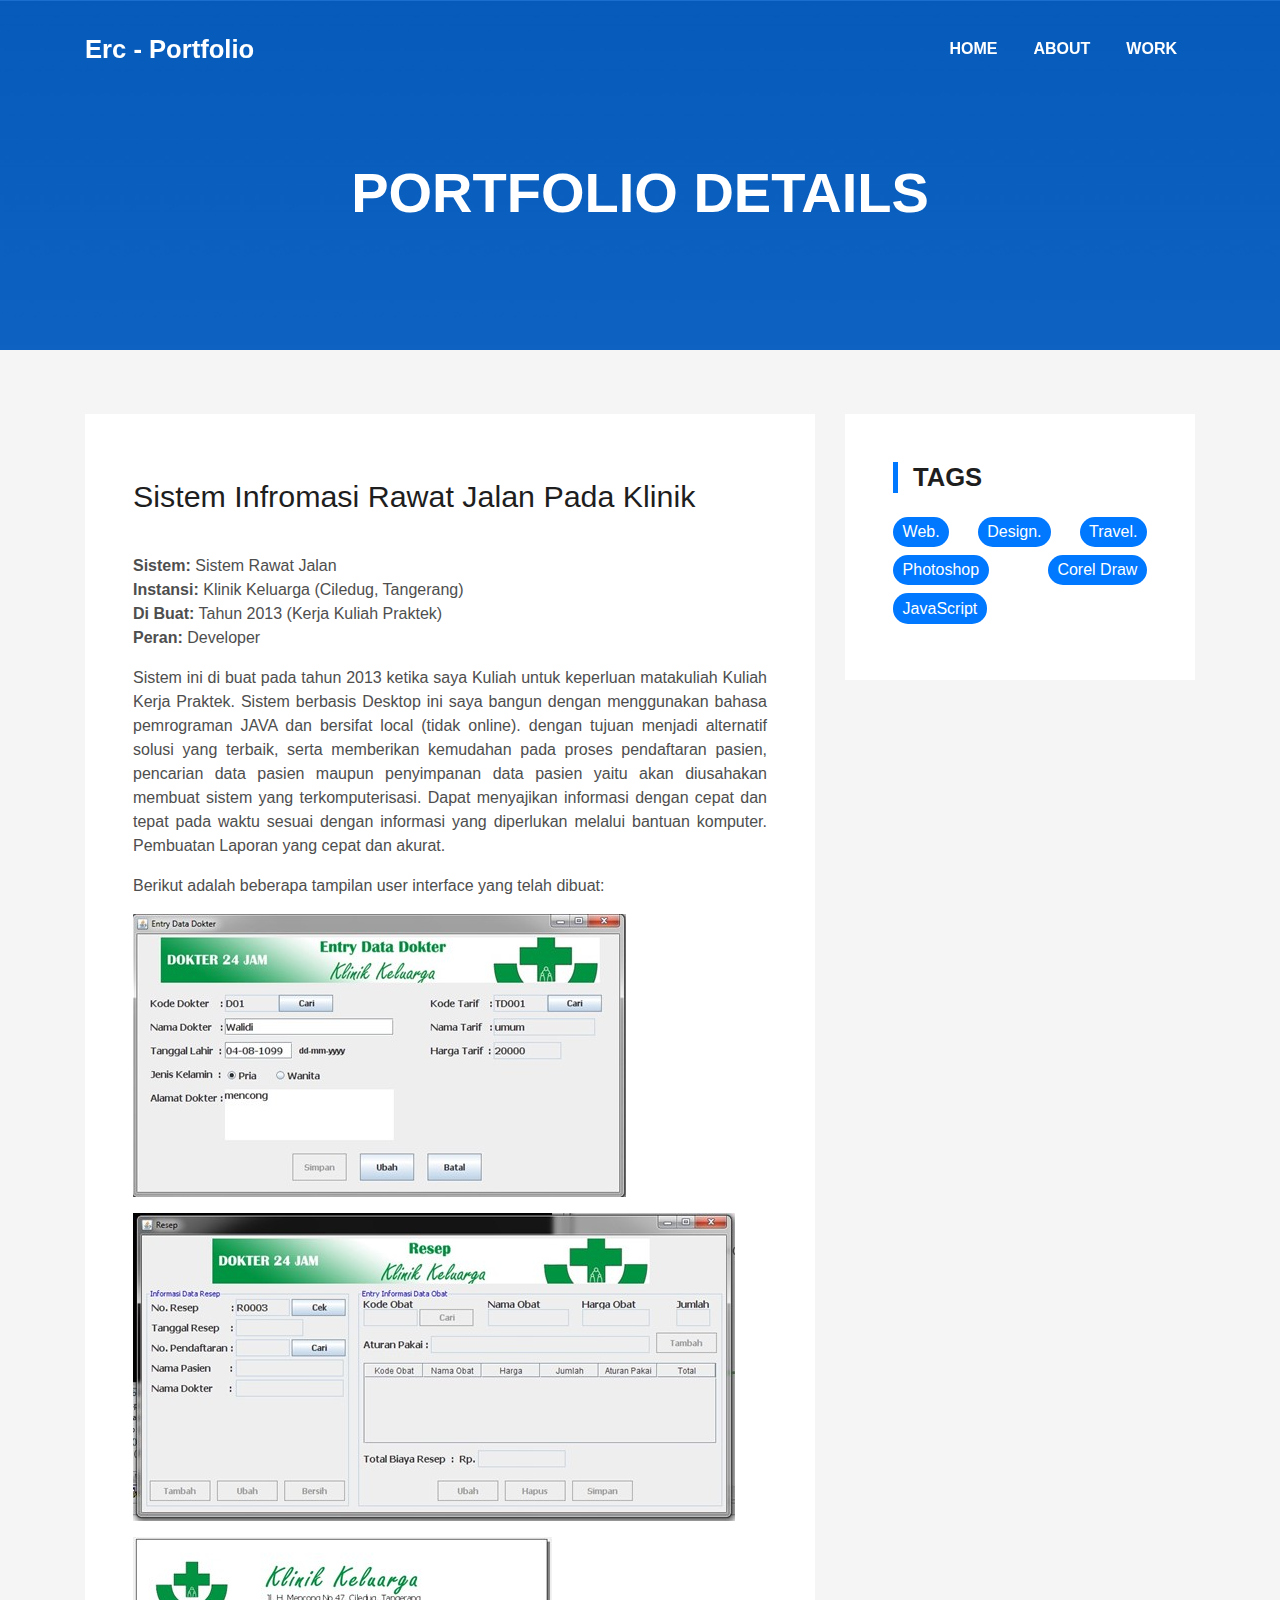
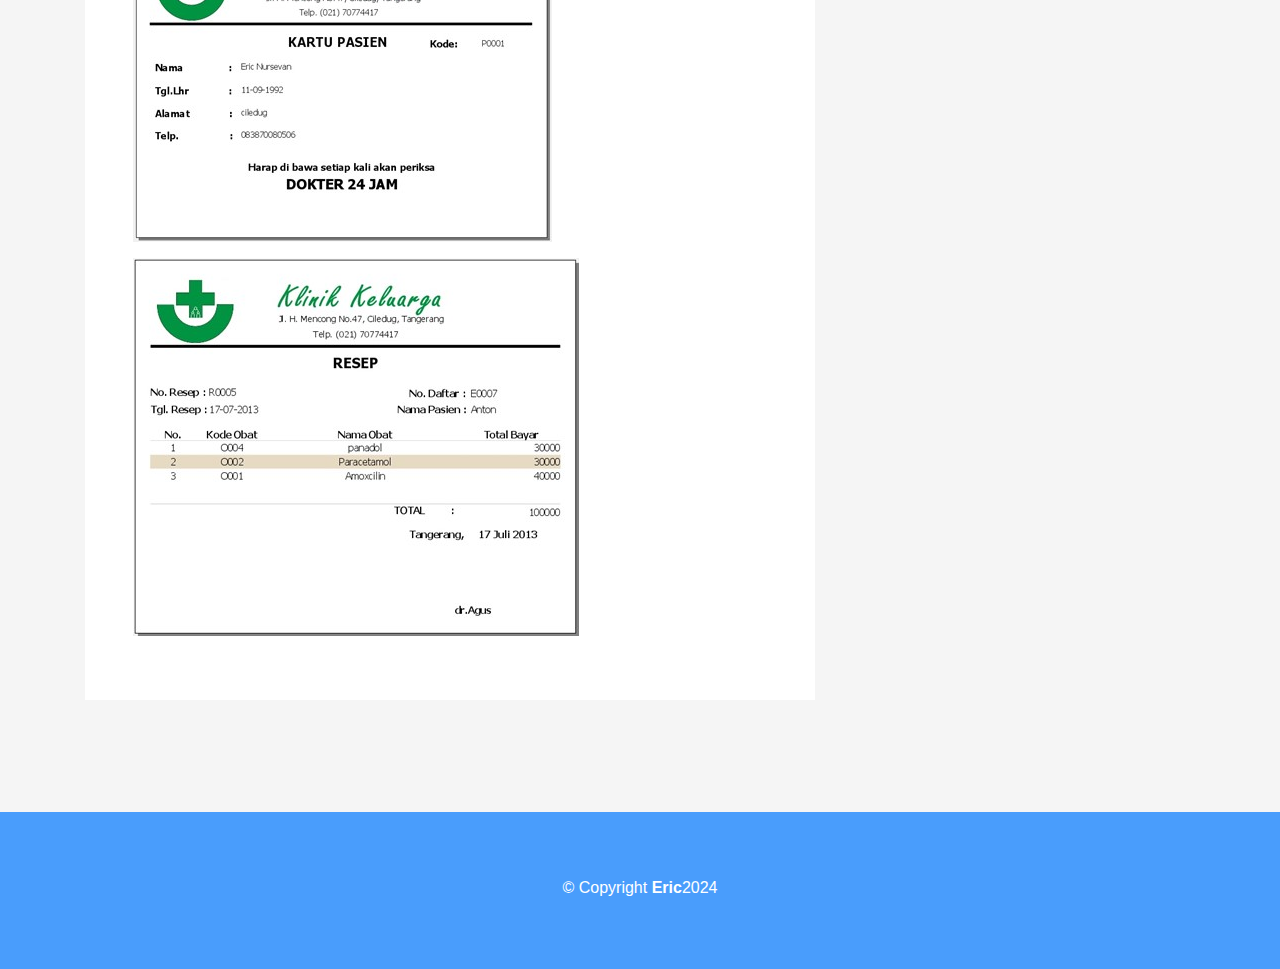
<file: portfolio1.html>
<!DOCTYPE html>
<html lang="en">
<head>
  <meta charset="utf-8">
  <title>Portfolio - 1</title>
  <meta content="width=device-width, initial-scale=1.0" name="viewport">
  <meta content="" name="keywords">
  <meta content="" name="description">

  <!-- Favicons -->
  <link href="img/favicon.ico" rel="icon">
  <link href="img/apple-touch-icon.png" rel="apple-touch-icon">

  <!-- Bootstrap CSS File -->
  <link href="lib/bootstrap/css/bootstrap.min.css" rel="stylesheet">

  <!-- Libraries CSS Files -->
  <link href="lib/font-awesome/css/font-awesome.min.css" rel="stylesheet">
  <link href="lib/animate/animate.min.css" rel="stylesheet">
  <link href="lib/ionicons/css/ionicons.min.css" rel="stylesheet">
  <link href="lib/owlcarousel/assets/owl.carousel.min.css" rel="stylesheet">
  <link href="lib/lightbox/css/lightbox.min.css" rel="stylesheet">

  <!-- Main Stylesheet File -->
  <link href="css/style.css" rel="stylesheet">

  <!-- =======================================================
    Theme Name: DevFolio
    Theme URL: https://bootstrapmade.com/devfolio-bootstrap-portfolio-html-template/
    Author: BootstrapMade.com
    License: https://bootstrapmade.com/license/
  ======================================================= -->
</head>

<body>
  <!--/ Nav Star /-->
  <nav class="navbar navbar-b navbar-trans navbar-expand-md fixed-top" id="mainNav">
    <div class="container">
      <a class="navbar-brand js-scroll" href="#page-top">Erc - Portfolio</a>
      <button class="navbar-toggler collapsed" type="button" data-toggle="collapse" data-target="#navbarDefault"
        aria-controls="navbarDefault" aria-expanded="false" aria-label="Toggle navigation">
        <span></span>
        <span></span>
        <span></span>
      </button>
      <div class="navbar-collapse collapse justify-content-end" id="navbarDefault">
        <ul class="navbar-nav">
          <li class="nav-item">
            <a class="nav-link js-scroll" href="index.html">Home</a>
          </li>
          <li class="nav-item">
            <a class="nav-link js-scroll" href="index.html#about">About</a>
          </li>
          <li class="nav-item">
            <a class="nav-link js-scroll" href="index.html#work">Work</a>
          </li>
        </ul>
      </div>
    </div>
  </nav>
  <!--/ Nav End /-->

  <!--/ Intro Skew Star /-->
  <div class="intro intro-single route bg-image" style="background-image: url(img/overlay-bg.jpg)">
    <div class="overlay-mf"></div>
    <div class="intro-content display-table">
      <div class="table-cell">
        <div class="container">
          <h2 class="intro-title mb-4">Portfolio Details</h2>
        </div>
      </div>
    </div>
  </div>
  <!--/ Intro Skew End /-->

  <!--/ Section Blog-Single Star /-->
  <section class="blog-wrapper sect-pt4" id="blog">
    <div class="container">
      <div class="row">
        <div class="col-md-8">
          <div class="post-box">
            <div class="post-meta">
              <h1 class="article-title">Sistem Infromasi Rawat Jalan Pada Klinik</h1>
            </div>
            
            <div class="article-content">
              <br>
              <p>
                <b>Sistem:</b> Sistem Rawat Jalan<br>
                <b>Instansi:</b> Klinik Keluarga (Ciledug, Tangerang)<br>
                <b>Di Buat:</b> Tahun 2013 (Kerja Kuliah Praktek)<br>
                <b>Peran:</b> Developer
              </p>
              <p>
                Sistem ini di buat pada tahun 2013 ketika saya Kuliah untuk keperluan matakuliah Kuliah Kerja Praktek.
                Sistem berbasis Desktop ini saya bangun dengan menggunakan bahasa pemrograman JAVA dan bersifat local (tidak online).
                dengan tujuan menjadi alternatif solusi yang terbaik, serta memberikan kemudahan pada proses pendaftaran pasien, pencarian data pasien maupun penyimpanan data pasien yaitu akan diusahakan membuat sistem yang terkomputerisasi. Dapat menyajikan informasi dengan cepat dan tepat pada waktu sesuai dengan informasi yang diperlukan melalui bantuan komputer. Pembuatan Laporan yang cepat dan akurat.
              </p>
              <p>Berikut adalah beberapa tampilan user interface yang telah dibuat:</p>
              <div class="post-thumb">
                <img src="img/post-1.jpg" class="img-fluid" alt="">
              </div>
              <p>
                <div class="post-thumb">
                  <img src="img/Picture2.jpg" class="img-fluid" alt="">
                </div>
              </p>
              <p>
                <div class="post-thumb">
                  <img src="img/Picture3.jpg" class="img-fluid" alt="">
                </div>
              </p>
              <p>
                <div class="post-thumb">
                  <img src="img/Picture4.jpg" class="img-fluid" alt="">
                </div>
              </p>
            </div>
          </div>
          <!-- <div class="box-comments">
            <div class="title-box-2">
              <h4 class="title-comments title-left">Comments (34)</h4>
            </div>
            <ul class="list-comments">
              <li>
                <div class="comment-avatar">
                  <img src="img/testimonial-2.jpg" alt="">
                </div>
                <div class="comment-details">
                  <h4 class="comment-author">Oliver Colmenares</h4>
                  <span>18 Sep 2017</span>
                  <p>
                    Lorem ipsum dolor sit amet, consectetur adipisicing elit. Dolores reprehenderit, provident cumque
                    ipsam temporibus maiores
                    quae natus libero optio, at qui beatae ducimus placeat debitis voluptates amet corporis.
                  </p>
                  <a href="3">Reply</a>
                </div>
              </li>
              <li>
                <div class="comment-avatar">
                  <img src="img/testimonial-4.jpg" alt="">
                </div>
                <div class="comment-details">
                  <h4 class="comment-author">Carmen Vegas</h4>
                  <span>18 Sep 2017</span>
                  <p>
                    Lorem ipsum dolor sit amet, consectetur adipisicing elit. Dolores reprehenderit, provident cumque
                    ipsam temporibus maiores
                    quae natus libero optio, at qui beatae ducimus placeat debitis voluptates amet corporis,
                    veritatis deserunt.
                  </p>
                  <a href="3">Reply</a>
                </div>
              </li>
              <li class="comment-children">
                <div class="comment-avatar">
                  <img src="img/testimonial-2.jpg" alt="">
                </div>
                <div class="comment-details">
                  <h4 class="comment-author">Oliver Colmenares</h4>
                  <span>18 Sep 2017</span>
                  <p>
                    Lorem ipsum dolor sit amet, consectetur adipisicing elit. Dolores reprehenderit, provident cumque
                    ipsam temporibus maiores
                    quae.
                  </p>
                  <a href="3">Reply</a>
                </div>
              </li>
              <li>
                <div class="comment-avatar">
                  <img src="img/testimonial-2.jpg" alt="">
                </div>
                <div class="comment-details">
                  <h4 class="comment-author">Oliver Colmenares</h4>
                  <span>18 Sep 2017</span>
                  <p>
                    Lorem ipsum dolor sit amet, consectetur adipisicing elit. Dolores reprehenderit, provident cumque
                    ipsam temporibus maiores
                    quae natus libero optio.
                  </p>
                  <a href="3">Reply</a>
                </div>
              </li>
            </ul>
          </div> -->
          <!-- <div class="form-comments">
            <div class="title-box-2">
              <h3 class="title-left">
                Leave a Reply
              </h3>
            </div>
            <form class="form-mf">
              <div class="row">
                <div class="col-md-6 mb-3">
                  <div class="form-group">
                    <input type="text" class="form-control input-mf" id="inputName" placeholder="Name *" required>
                  </div>
                </div>
                <div class="col-md-6 mb-3">
                  <div class="form-group">
                    <input type="email" class="form-control input-mf" id="inputEmail1" placeholder="Email *" required>
                  </div>
                </div>
                <div class="col-md-12 mb-3">
                  <div class="form-group">
                    <input type="url" class="form-control input-mf" id="inputUrl" placeholder="Website">
                  </div>
                </div>
                <div class="col-md-12 mb-3">
                  <div class="form-group">
                    <textarea id="textMessage" class="form-control input-mf" placeholder="Comment *" name="message"
                      cols="45" rows="8" required></textarea>
                  </div>
                </div>
                <div class="col-md-12">
                  <button type="submit" class="button button-a button-big button-rouded">Send Message</button>
                </div>
              </div>
            </form>
          </div> -->
        </div>
        <div class="col-md-4">
          <!-- <div class="widget-sidebar sidebar-search">
            <h5 class="sidebar-title">Search</h5>
            <div class="sidebar-content">
              <form>
                <div class="input-group">
                  <input type="text" class="form-control" placeholder="Search for..." aria-label="Search for...">
                  <span class="input-group-btn">
                    <button class="btn btn-secondary btn-search" type="button">
                      <span class="ion-android-search"></span>
                    </button>
                  </span>
                </div>
              </form>
            </div>
          </div> -->
          <div class="widget-sidebar widget-tags">
            <h5 class="sidebar-title">Tags</h5>
            <div class="sidebar-content">
              <ul>
                <li>
                  <a href="#">Web.</a>
                </li>
                <li>
                  <a href="#">Design.</a>
                </li>
                <li>
                  <a href="#">Travel.</a>
                </li>
                <li>
                  <a href="#">Photoshop</a>
                </li>
                <li>
                  <a href="#">Corel Draw</a>
                </li>
                <li>
                  <a href="#">JavaScript</a>
                </li>
              </ul>
            </div>
          </div>
        </div>
      </div>
    </div>
  </section>
  <!--/ Section Blog-Single End /-->

  <!--/ Section Contact-Footer Star /-->
  <section class="paralax-mf footer-paralax bg-image sect-mt4 route" style="background-image: url(img/overlay-bg.jpg)">
    <div class="overlay-mf"></div>
    <footer>
      <div class="container">
        <div class="row">
          <div class="col-sm-12">
            <div class="copyright-box">
              <p class="copyright">&copy; Copyright <strong>Eric</strong>2024</p>
            </div>
          </div>
        </div>
      </div>
    </footer>
  </section>
  <!--/ Section Contact-footer End /-->

  <a href="#" class="back-to-top"><i class="fa fa-chevron-up"></i></a>
  <div id="preloader"></div>

  <!-- JavaScript Libraries -->
  <script src="lib/jquery/jquery.min.js"></script>
  <script src="lib/jquery/jquery-migrate.min.js"></script>
  <script src="lib/popper/popper.min.js"></script>
  <script src="lib/bootstrap/js/bootstrap.min.js"></script>
  <script src="lib/easing/easing.min.js"></script>
  <script src="lib/counterup/jquery.waypoints.min.js"></script>
  <script src="lib/counterup/jquery.counterup.js"></script>
  <script src="lib/owlcarousel/owl.carousel.min.js"></script>
  <script src="lib/lightbox/js/lightbox.min.js"></script>
  <script src="lib/typed/typed.min.js"></script>
  <!-- Contact Form JavaScript File -->
  <script src="contactform/contactform.js"></script>

  <!-- Template Main Javascript File -->
  <script src="js/main.js"></script>

</body>
</html>
</file>
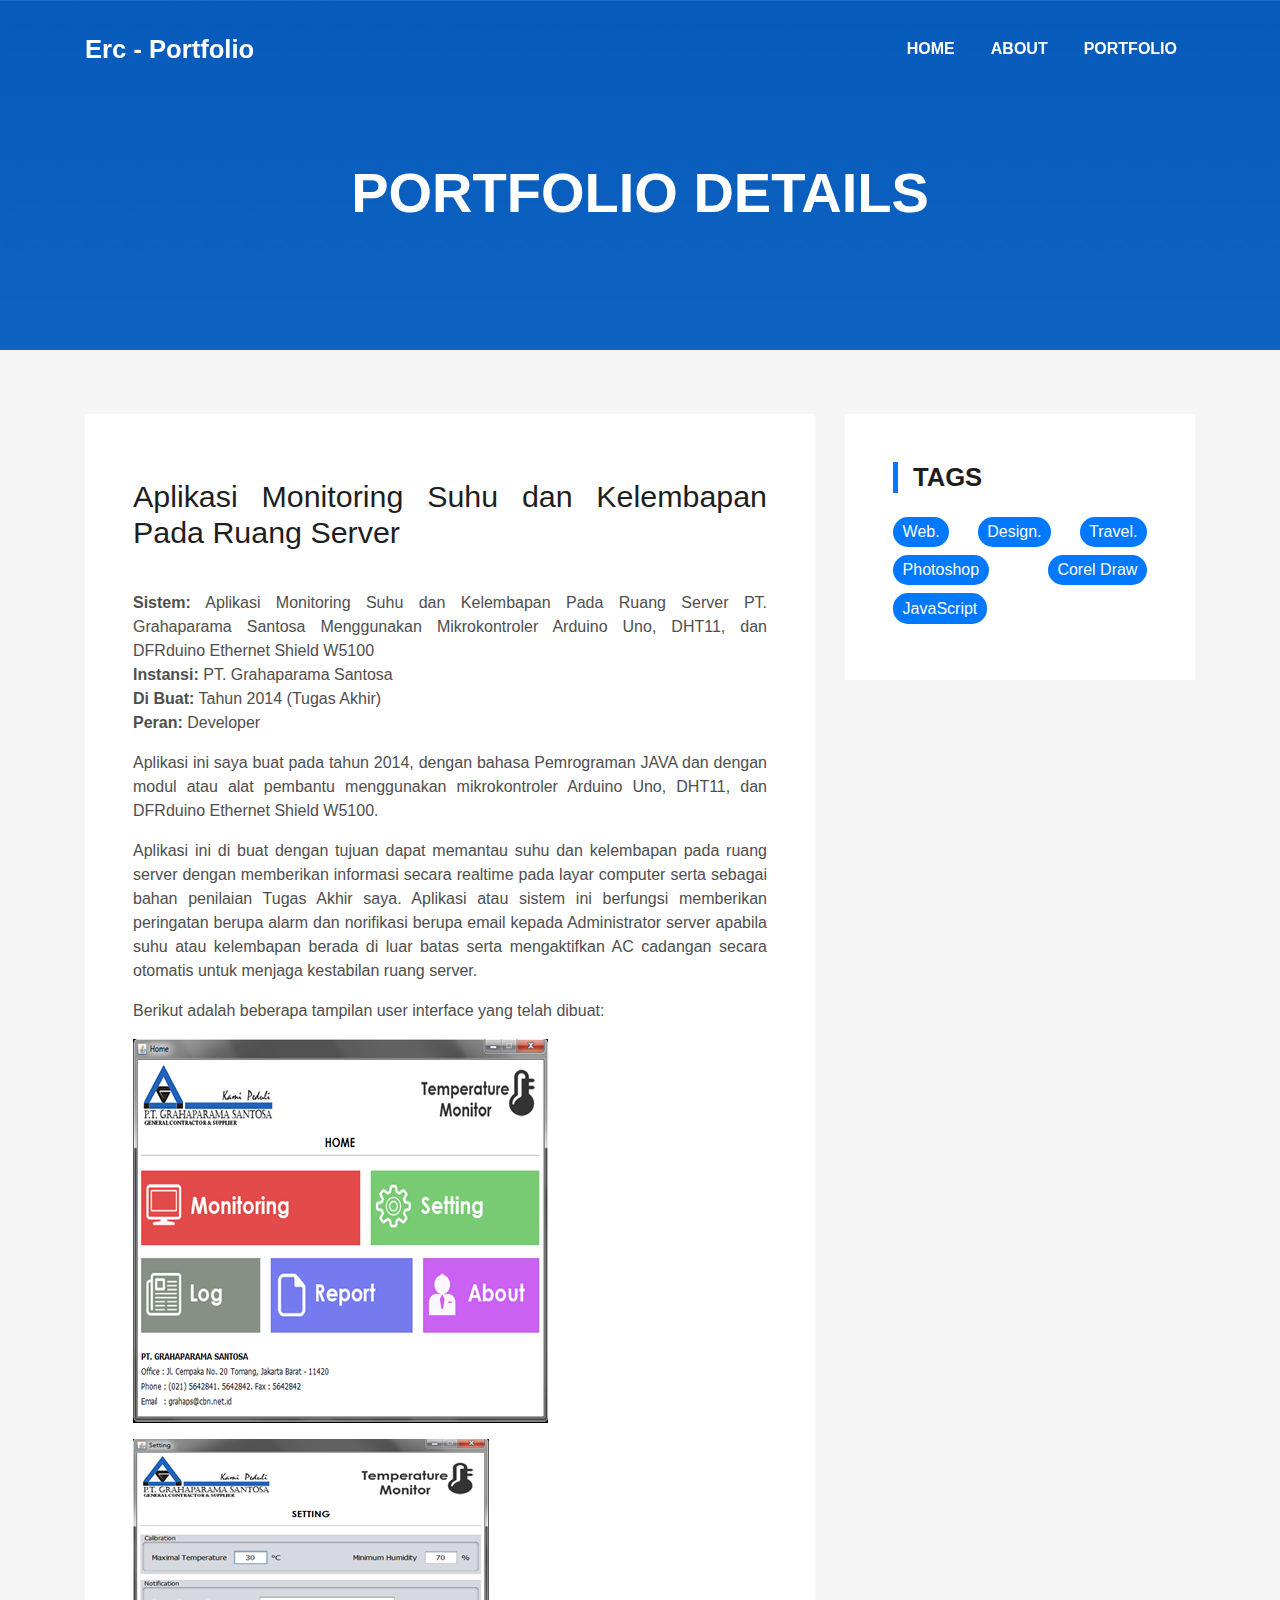
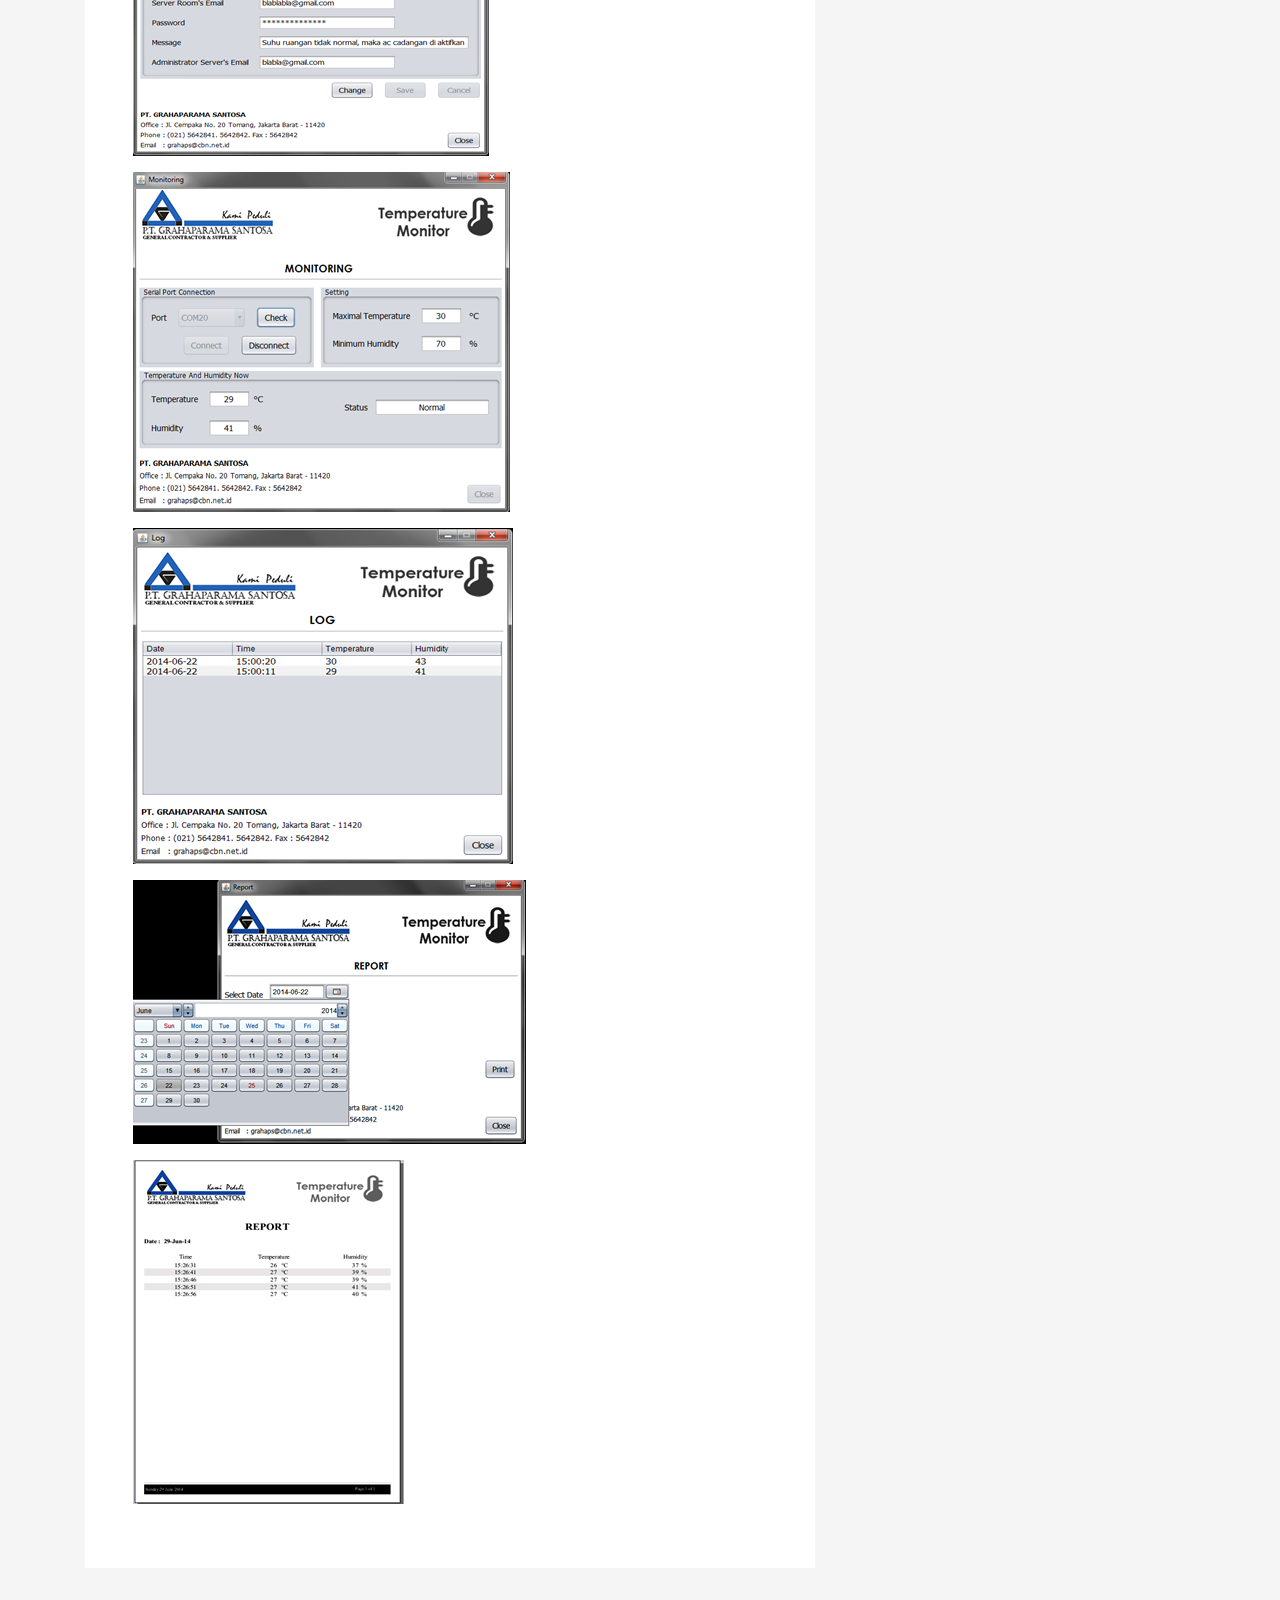
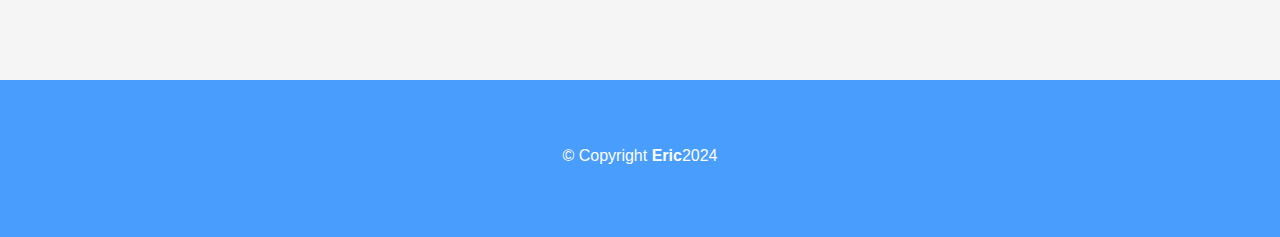
<file: portfolio2.html>
<!DOCTYPE html>
<html lang="en">
<head>
  <meta charset="utf-8">
  <title>Portfolio - 2</title>
  <meta content="width=device-width, initial-scale=1.0" name="viewport">
  <meta content="" name="keywords">
  <meta content="" name="description">

  <!-- Favicons -->
  <link href="img/favicon.ico" rel="icon">
  <link href="img/apple-touch-icon.png" rel="apple-touch-icon">

  <!-- Bootstrap CSS File -->
  <link href="lib/bootstrap/css/bootstrap.min.css" rel="stylesheet">

  <!-- Libraries CSS Files -->
  <link href="lib/font-awesome/css/font-awesome.min.css" rel="stylesheet">
  <link href="lib/animate/animate.min.css" rel="stylesheet">
  <link href="lib/ionicons/css/ionicons.min.css" rel="stylesheet">
  <link href="lib/owlcarousel/assets/owl.carousel.min.css" rel="stylesheet">
  <link href="lib/lightbox/css/lightbox.min.css" rel="stylesheet">

  <!-- Main Stylesheet File -->
  <link href="css/style.css" rel="stylesheet">

  <!-- =======================================================
    Theme Name: DevFolio
    Theme URL: https://bootstrapmade.com/devfolio-bootstrap-portfolio-html-template/
    Author: BootstrapMade.com
    License: https://bootstrapmade.com/license/
  ======================================================= -->
</head>

<body>
  <!--/ Nav Star /-->
  <nav class="navbar navbar-b navbar-trans navbar-expand-md fixed-top" id="mainNav">
    <div class="container">
      <a class="navbar-brand js-scroll" href="#page-top">Erc - Portfolio</a>
      <button class="navbar-toggler collapsed" type="button" data-toggle="collapse" data-target="#navbarDefault"
        aria-controls="navbarDefault" aria-expanded="false" aria-label="Toggle navigation">
        <span></span>
        <span></span>
        <span></span>
      </button>
      <div class="navbar-collapse collapse justify-content-end" id="navbarDefault">
        <ul class="navbar-nav">
          <li class="nav-item">
            <a class="nav-link js-scroll" href="index.html">Home</a>
          </li>
          <li class="nav-item">
            <a class="nav-link js-scroll" href="index.html#about">About</a>
          </li>
          <li class="nav-item">
            <a class="nav-link js-scroll" href="index.html#portfolio">Portfolio</a>
          </li>
        </ul>
      </div>
    </div>
  </nav>
  <!--/ Nav End /-->

  <!--/ Intro Skew Star /-->
  <div class="intro intro-single route bg-image" style="background-image: url(img/overlay-bg.jpg)">
    <div class="overlay-mf"></div>
    <div class="intro-content display-table">
      <div class="table-cell">
        <div class="container">
          <h2 class="intro-title mb-4">Portfolio Details</h2>
        </div>
      </div>
    </div>
  </div>
  <!--/ Intro Skew End /-->

  <!--/ Section Blog-Single Star /-->
  <section class="blog-wrapper sect-pt4" id="blog">
    <div class="container">
      <div class="row">
        <div class="col-md-8">
          <div class="post-box">
            <div class="post-meta">
              <h1 class="article-title">Aplikasi Monitoring Suhu dan Kelembapan Pada Ruang Server</h1>
            </div>
            
            <div class="article-content">
              <br>
              <p>
                <b>Sistem:</b> Aplikasi Monitoring Suhu dan Kelembapan Pada Ruang Server PT. Grahaparama Santosa Menggunakan Mikrokontroler Arduino Uno, DHT11, dan DFRduino Ethernet Shield W5100<br>
                <b>Instansi:</b> PT. Grahaparama Santosa<br>
                <b>Di Buat:</b> Tahun 2014 (Tugas Akhir)<br>
                <b>Peran:</b> Developer
              </p>
              <p>
                Aplikasi ini saya buat pada tahun 2014, dengan bahasa Pemrograman JAVA dan dengan modul atau alat pembantu menggunakan mikrokontroler Arduino Uno, DHT11, dan DFRduino Ethernet Shield W5100.
              </p>
              <p>
                Aplikasi ini di buat dengan tujuan dapat memantau suhu dan kelembapan pada ruang server dengan memberikan informasi secara realtime pada layar computer serta sebagai bahan penilaian Tugas Akhir saya. Aplikasi atau sistem ini berfungsi memberikan peringatan berupa alarm dan norifikasi berupa email kepada Administrator server apabila suhu atau kelembapan berada di luar batas serta mengaktifkan AC cadangan secara otomatis untuk menjaga kestabilan ruang server.
              </p>
              <p>Berikut adalah beberapa tampilan user interface yang telah dibuat:</p>
              <div class="post-thumb">
                <img src="img/post-2.png" class="img-fluid" alt="">
              </div>
              <p>
                <div class="post-thumb">
                  <img src="img/Picture6.png" class="img-fluid" alt="">
                </div>
              </p>
              <p>
                <div class="post-thumb">
                  <img src="img/Picture7.png" class="img-fluid" alt="">
                </div>
              </p>
              <p>
                <div class="post-thumb">
                  <img src="img/Picture8.png" class="img-fluid" alt="">
                </div>
              </p>
              <p>
                <div class="post-thumb">
                  <img src="img/Picture9.png" class="img-fluid" alt="">
                </div>
              </p>
              <p>
                <div class="post-thumb">
                  <img src="img/Picture10.png" class="img-fluid" alt="">
                </div>
              </p>
            </div>
          </div>
          <!-- <div class="box-comments">
            <div class="title-box-2">
              <h4 class="title-comments title-left">Comments (34)</h4>
            </div>
            <ul class="list-comments">
              <li>
                <div class="comment-avatar">
                  <img src="img/testimonial-2.jpg" alt="">
                </div>
                <div class="comment-details">
                  <h4 class="comment-author">Oliver Colmenares</h4>
                  <span>18 Sep 2017</span>
                  <p>
                    Lorem ipsum dolor sit amet, consectetur adipisicing elit. Dolores reprehenderit, provident cumque
                    ipsam temporibus maiores
                    quae natus libero optio, at qui beatae ducimus placeat debitis voluptates amet corporis.
                  </p>
                  <a href="3">Reply</a>
                </div>
              </li>
              <li>
                <div class="comment-avatar">
                  <img src="img/testimonial-4.jpg" alt="">
                </div>
                <div class="comment-details">
                  <h4 class="comment-author">Carmen Vegas</h4>
                  <span>18 Sep 2017</span>
                  <p>
                    Lorem ipsum dolor sit amet, consectetur adipisicing elit. Dolores reprehenderit, provident cumque
                    ipsam temporibus maiores
                    quae natus libero optio, at qui beatae ducimus placeat debitis voluptates amet corporis,
                    veritatis deserunt.
                  </p>
                  <a href="3">Reply</a>
                </div>
              </li>
              <li class="comment-children">
                <div class="comment-avatar">
                  <img src="img/testimonial-2.jpg" alt="">
                </div>
                <div class="comment-details">
                  <h4 class="comment-author">Oliver Colmenares</h4>
                  <span>18 Sep 2017</span>
                  <p>
                    Lorem ipsum dolor sit amet, consectetur adipisicing elit. Dolores reprehenderit, provident cumque
                    ipsam temporibus maiores
                    quae.
                  </p>
                  <a href="3">Reply</a>
                </div>
              </li>
              <li>
                <div class="comment-avatar">
                  <img src="img/testimonial-2.jpg" alt="">
                </div>
                <div class="comment-details">
                  <h4 class="comment-author">Oliver Colmenares</h4>
                  <span>18 Sep 2017</span>
                  <p>
                    Lorem ipsum dolor sit amet, consectetur adipisicing elit. Dolores reprehenderit, provident cumque
                    ipsam temporibus maiores
                    quae natus libero optio.
                  </p>
                  <a href="3">Reply</a>
                </div>
              </li>
            </ul>
          </div> -->
          <!-- <div class="form-comments">
            <div class="title-box-2">
              <h3 class="title-left">
                Leave a Reply
              </h3>
            </div>
            <form class="form-mf">
              <div class="row">
                <div class="col-md-6 mb-3">
                  <div class="form-group">
                    <input type="text" class="form-control input-mf" id="inputName" placeholder="Name *" required>
                  </div>
                </div>
                <div class="col-md-6 mb-3">
                  <div class="form-group">
                    <input type="email" class="form-control input-mf" id="inputEmail1" placeholder="Email *" required>
                  </div>
                </div>
                <div class="col-md-12 mb-3">
                  <div class="form-group">
                    <input type="url" class="form-control input-mf" id="inputUrl" placeholder="Website">
                  </div>
                </div>
                <div class="col-md-12 mb-3">
                  <div class="form-group">
                    <textarea id="textMessage" class="form-control input-mf" placeholder="Comment *" name="message"
                      cols="45" rows="8" required></textarea>
                  </div>
                </div>
                <div class="col-md-12">
                  <button type="submit" class="button button-a button-big button-rouded">Send Message</button>
                </div>
              </div>
            </form>
          </div> -->
        </div>
        <div class="col-md-4">
          <!-- <div class="widget-sidebar sidebar-search">
            <h5 class="sidebar-title">Search</h5>
            <div class="sidebar-content">
              <form>
                <div class="input-group">
                  <input type="text" class="form-control" placeholder="Search for..." aria-label="Search for...">
                  <span class="input-group-btn">
                    <button class="btn btn-secondary btn-search" type="button">
                      <span class="ion-android-search"></span>
                    </button>
                  </span>
                </div>
              </form>
            </div>
          </div> -->
          <div class="widget-sidebar widget-tags">
            <h5 class="sidebar-title">Tags</h5>
            <div class="sidebar-content">
              <ul>
                <li>
                  <a href="#">Web.</a>
                </li>
                <li>
                  <a href="#">Design.</a>
                </li>
                <li>
                  <a href="#">Travel.</a>
                </li>
                <li>
                  <a href="#">Photoshop</a>
                </li>
                <li>
                  <a href="#">Corel Draw</a>
                </li>
                <li>
                  <a href="#">JavaScript</a>
                </li>
              </ul>
            </div>
          </div>
        </div>
      </div>
    </div>
  </section>
  <!--/ Section Blog-Single End /-->

  <!--/ Section Contact-Footer Star /-->
  <section class="paralax-mf footer-paralax bg-image sect-mt4 route" style="background-image: url(img/overlay-bg.jpg)">
    <div class="overlay-mf"></div>
    <footer>
      <div class="container">
        <div class="row">
          <div class="col-sm-12">
            <div class="copyright-box">
              <p class="copyright">&copy; Copyright <strong>Eric</strong>2024</p>
            </div>
          </div>
        </div>
      </div>
    </footer>
  </section>
  <!--/ Section Contact-footer End /-->

  <a href="#" class="back-to-top"><i class="fa fa-chevron-up"></i></a>
  <div id="preloader"></div>

  <!-- JavaScript Libraries -->
  <script src="lib/jquery/jquery.min.js"></script>
  <script src="lib/jquery/jquery-migrate.min.js"></script>
  <script src="lib/popper/popper.min.js"></script>
  <script src="lib/bootstrap/js/bootstrap.min.js"></script>
  <script src="lib/easing/easing.min.js"></script>
  <script src="lib/counterup/jquery.waypoints.min.js"></script>
  <script src="lib/counterup/jquery.counterup.js"></script>
  <script src="lib/owlcarousel/owl.carousel.min.js"></script>
  <script src="lib/lightbox/js/lightbox.min.js"></script>
  <script src="lib/typed/typed.min.js"></script>
  <!-- Contact Form JavaScript File -->
  <script src="contactform/contactform.js"></script>

  <!-- Template Main Javascript File -->
  <script src="js/main.js"></script>

</body>
</html>
</file>
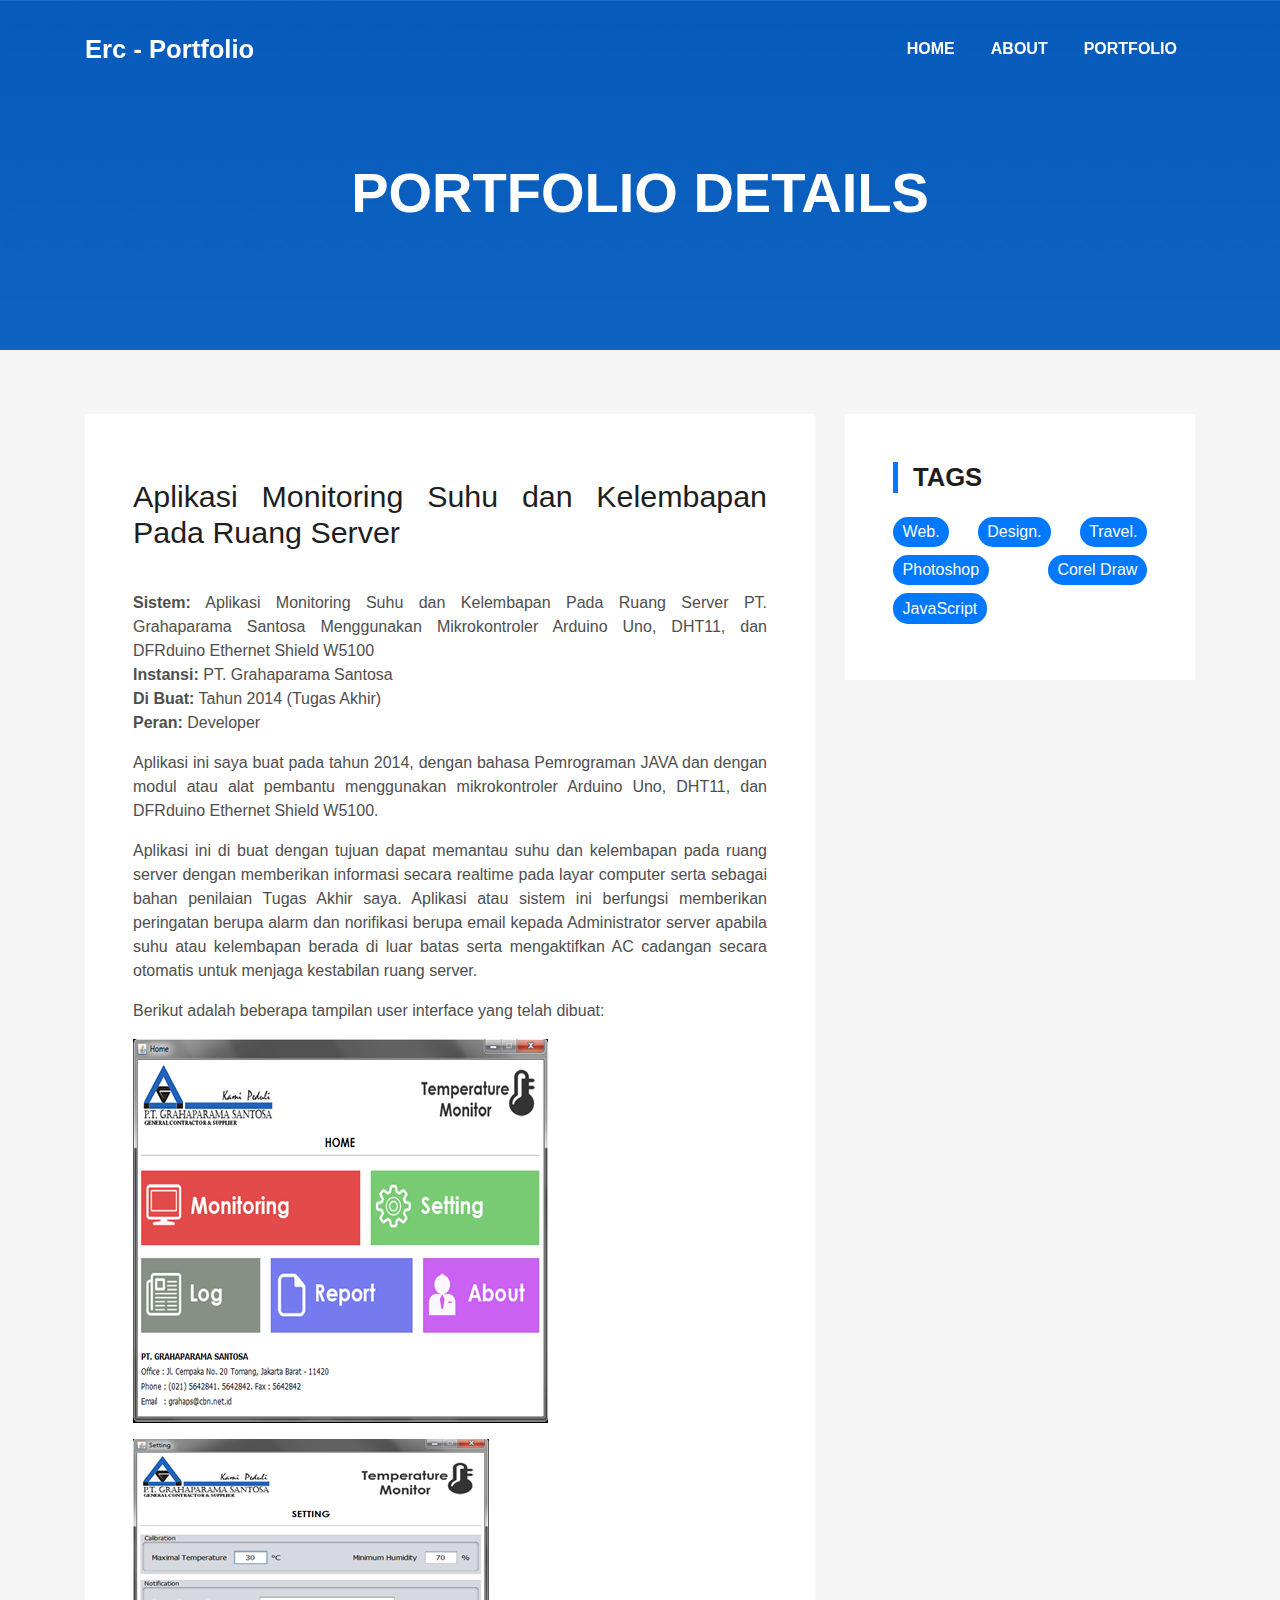
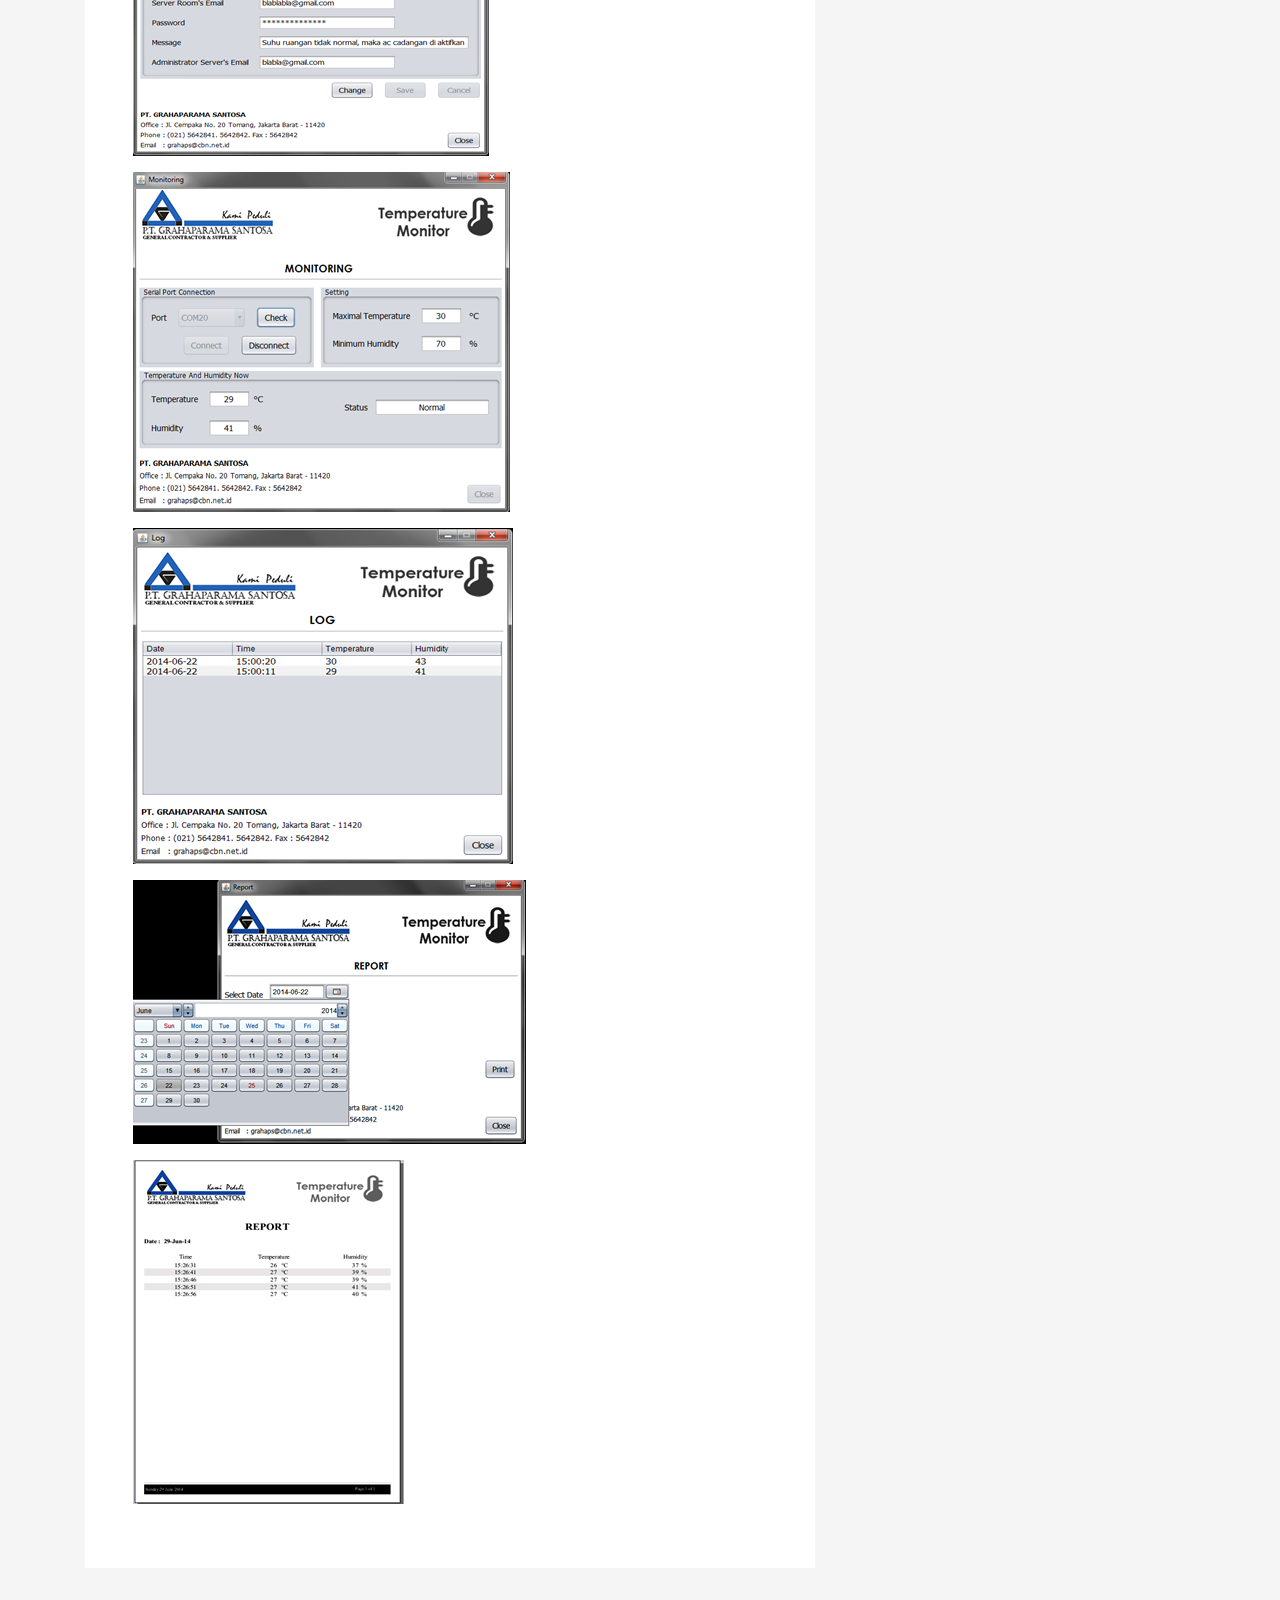
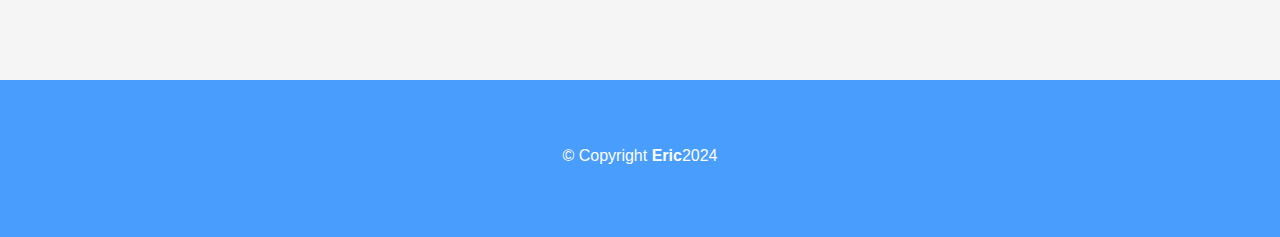
<file: portfolio3.html>
<!DOCTYPE html>
<html lang="en">
<head>
  <meta charset="utf-8">
  <title>Portfolio - 3</title>
  <meta content="width=device-width, initial-scale=1.0" name="viewport">
  <meta content="" name="keywords">
  <meta content="" name="description">

  <!-- Favicons -->
  <link href="img/favicon.ico" rel="icon">
  <link href="img/apple-touch-icon.png" rel="apple-touch-icon">

  <!-- Bootstrap CSS File -->
  <link href="lib/bootstrap/css/bootstrap.min.css" rel="stylesheet">

  <!-- Libraries CSS Files -->
  <link href="lib/font-awesome/css/font-awesome.min.css" rel="stylesheet">
  <link href="lib/animate/animate.min.css" rel="stylesheet">
  <link href="lib/ionicons/css/ionicons.min.css" rel="stylesheet">
  <link href="lib/owlcarousel/assets/owl.carousel.min.css" rel="stylesheet">
  <link href="lib/lightbox/css/lightbox.min.css" rel="stylesheet">

  <!-- Main Stylesheet File -->
  <link href="css/style.css" rel="stylesheet">

  <!-- =======================================================
    Theme Name: DevFolio
    Theme URL: https://bootstrapmade.com/devfolio-bootstrap-portfolio-html-template/
    Author: BootstrapMade.com
    License: https://bootstrapmade.com/license/
  ======================================================= -->
</head>

<body>
  <!--/ Nav Star /-->
  <nav class="navbar navbar-b navbar-trans navbar-expand-md fixed-top" id="mainNav">
    <div class="container">
      <a class="navbar-brand js-scroll" href="#page-top">Erc - Portfolio</a>
      <button class="navbar-toggler collapsed" type="button" data-toggle="collapse" data-target="#navbarDefault"
        aria-controls="navbarDefault" aria-expanded="false" aria-label="Toggle navigation">
        <span></span>
        <span></span>
        <span></span>
      </button>
      <div class="navbar-collapse collapse justify-content-end" id="navbarDefault">
        <ul class="navbar-nav">
          <li class="nav-item">
            <a class="nav-link js-scroll" href="index.html">Home</a>
          </li>
          <li class="nav-item">
            <a class="nav-link js-scroll" href="index.html#about">About</a>
          </li>
          <li class="nav-item">
            <a class="nav-link js-scroll" href="index.html#portfolio">Portfolio</a>
          </li>
        </ul>
      </div>
    </div>
  </nav>
  <!--/ Nav End /-->

  <!--/ Intro Skew Star /-->
  <div class="intro intro-single route bg-image" style="background-image: url(img/overlay-bg.jpg)">
    <div class="overlay-mf"></div>
    <div class="intro-content display-table">
      <div class="table-cell">
        <div class="container">
          <h2 class="intro-title mb-4">Portfolio Details</h2>
        </div>
      </div>
    </div>
  </div>
  <!--/ Intro Skew End /-->

  <!--/ Section Blog-Single Star /-->
  <section class="blog-wrapper sect-pt4" id="blog">
    <div class="container">
      <div class="row">
        <div class="col-md-8">
          <div class="post-box">
            <div class="post-meta">
              <h1 class="article-title">Aplikasi Monitoring Suhu dan Kelembapan Pada Ruang Server</h1>
            </div>
            
            <div class="article-content">
              <br>
              <p>
                <b>Sistem:</b> Aplikasi Monitoring Suhu dan Kelembapan Pada Ruang Server PT. Grahaparama Santosa Menggunakan Mikrokontroler Arduino Uno, DHT11, dan DFRduino Ethernet Shield W5100<br>
                <b>Instansi:</b> PT. Grahaparama Santosa<br>
                <b>Di Buat:</b> Tahun 2014 (Tugas Akhir)<br>
                <b>Peran:</b> Developer
              </p>
              <p>
                Aplikasi ini saya buat pada tahun 2014, dengan bahasa Pemrograman JAVA dan dengan modul atau alat pembantu menggunakan mikrokontroler Arduino Uno, DHT11, dan DFRduino Ethernet Shield W5100.
              </p>
              <p>
                Aplikasi ini di buat dengan tujuan dapat memantau suhu dan kelembapan pada ruang server dengan memberikan informasi secara realtime pada layar computer serta sebagai bahan penilaian Tugas Akhir saya. Aplikasi atau sistem ini berfungsi memberikan peringatan berupa alarm dan norifikasi berupa email kepada Administrator server apabila suhu atau kelembapan berada di luar batas serta mengaktifkan AC cadangan secara otomatis untuk menjaga kestabilan ruang server.
              </p>
              <p>Berikut adalah beberapa tampilan user interface yang telah dibuat:</p>
              <div class="post-thumb">
                <img src="img/post-2.png" class="img-fluid" alt="">
              </div>
              <p>
                <div class="post-thumb">
                  <img src="img/Picture6.png" class="img-fluid" alt="">
                </div>
              </p>
              <p>
                <div class="post-thumb">
                  <img src="img/Picture7.png" class="img-fluid" alt="">
                </div>
              </p>
              <p>
                <div class="post-thumb">
                  <img src="img/Picture8.png" class="img-fluid" alt="">
                </div>
              </p>
              <p>
                <div class="post-thumb">
                  <img src="img/Picture9.png" class="img-fluid" alt="">
                </div>
              </p>
              <p>
                <div class="post-thumb">
                  <img src="img/Picture10.png" class="img-fluid" alt="">
                </div>
              </p>
            </div>
          </div>
          <!-- <div class="box-comments">
            <div class="title-box-2">
              <h4 class="title-comments title-left">Comments (34)</h4>
            </div>
            <ul class="list-comments">
              <li>
                <div class="comment-avatar">
                  <img src="img/testimonial-2.jpg" alt="">
                </div>
                <div class="comment-details">
                  <h4 class="comment-author">Oliver Colmenares</h4>
                  <span>18 Sep 2017</span>
                  <p>
                    Lorem ipsum dolor sit amet, consectetur adipisicing elit. Dolores reprehenderit, provident cumque
                    ipsam temporibus maiores
                    quae natus libero optio, at qui beatae ducimus placeat debitis voluptates amet corporis.
                  </p>
                  <a href="3">Reply</a>
                </div>
              </li>
              <li>
                <div class="comment-avatar">
                  <img src="img/testimonial-4.jpg" alt="">
                </div>
                <div class="comment-details">
                  <h4 class="comment-author">Carmen Vegas</h4>
                  <span>18 Sep 2017</span>
                  <p>
                    Lorem ipsum dolor sit amet, consectetur adipisicing elit. Dolores reprehenderit, provident cumque
                    ipsam temporibus maiores
                    quae natus libero optio, at qui beatae ducimus placeat debitis voluptates amet corporis,
                    veritatis deserunt.
                  </p>
                  <a href="3">Reply</a>
                </div>
              </li>
              <li class="comment-children">
                <div class="comment-avatar">
                  <img src="img/testimonial-2.jpg" alt="">
                </div>
                <div class="comment-details">
                  <h4 class="comment-author">Oliver Colmenares</h4>
                  <span>18 Sep 2017</span>
                  <p>
                    Lorem ipsum dolor sit amet, consectetur adipisicing elit. Dolores reprehenderit, provident cumque
                    ipsam temporibus maiores
                    quae.
                  </p>
                  <a href="3">Reply</a>
                </div>
              </li>
              <li>
                <div class="comment-avatar">
                  <img src="img/testimonial-2.jpg" alt="">
                </div>
                <div class="comment-details">
                  <h4 class="comment-author">Oliver Colmenares</h4>
                  <span>18 Sep 2017</span>
                  <p>
                    Lorem ipsum dolor sit amet, consectetur adipisicing elit. Dolores reprehenderit, provident cumque
                    ipsam temporibus maiores
                    quae natus libero optio.
                  </p>
                  <a href="3">Reply</a>
                </div>
              </li>
            </ul>
          </div> -->
          <!-- <div class="form-comments">
            <div class="title-box-2">
              <h3 class="title-left">
                Leave a Reply
              </h3>
            </div>
            <form class="form-mf">
              <div class="row">
                <div class="col-md-6 mb-3">
                  <div class="form-group">
                    <input type="text" class="form-control input-mf" id="inputName" placeholder="Name *" required>
                  </div>
                </div>
                <div class="col-md-6 mb-3">
                  <div class="form-group">
                    <input type="email" class="form-control input-mf" id="inputEmail1" placeholder="Email *" required>
                  </div>
                </div>
                <div class="col-md-12 mb-3">
                  <div class="form-group">
                    <input type="url" class="form-control input-mf" id="inputUrl" placeholder="Website">
                  </div>
                </div>
                <div class="col-md-12 mb-3">
                  <div class="form-group">
                    <textarea id="textMessage" class="form-control input-mf" placeholder="Comment *" name="message"
                      cols="45" rows="8" required></textarea>
                  </div>
                </div>
                <div class="col-md-12">
                  <button type="submit" class="button button-a button-big button-rouded">Send Message</button>
                </div>
              </div>
            </form>
          </div> -->
        </div>
        <div class="col-md-4">
          <!-- <div class="widget-sidebar sidebar-search">
            <h5 class="sidebar-title">Search</h5>
            <div class="sidebar-content">
              <form>
                <div class="input-group">
                  <input type="text" class="form-control" placeholder="Search for..." aria-label="Search for...">
                  <span class="input-group-btn">
                    <button class="btn btn-secondary btn-search" type="button">
                      <span class="ion-android-search"></span>
                    </button>
                  </span>
                </div>
              </form>
            </div>
          </div> -->
          <div class="widget-sidebar widget-tags">
            <h5 class="sidebar-title">Tags</h5>
            <div class="sidebar-content">
              <ul>
                <li>
                  <a href="#">Web.</a>
                </li>
                <li>
                  <a href="#">Design.</a>
                </li>
                <li>
                  <a href="#">Travel.</a>
                </li>
                <li>
                  <a href="#">Photoshop</a>
                </li>
                <li>
                  <a href="#">Corel Draw</a>
                </li>
                <li>
                  <a href="#">JavaScript</a>
                </li>
              </ul>
            </div>
          </div>
        </div>
      </div>
    </div>
  </section>
  <!--/ Section Blog-Single End /-->

  <!--/ Section Contact-Footer Star /-->
  <section class="paralax-mf footer-paralax bg-image sect-mt4 route" style="background-image: url(img/overlay-bg.jpg)">
    <div class="overlay-mf"></div>
    <footer>
      <div class="container">
        <div class="row">
          <div class="col-sm-12">
            <div class="copyright-box">
              <p class="copyright">&copy; Copyright <strong>Eric</strong>2024</p>
            </div>
          </div>
        </div>
      </div>
    </footer>
  </section>
  <!--/ Section Contact-footer End /-->

  <a href="#" class="back-to-top"><i class="fa fa-chevron-up"></i></a>
  <div id="preloader"></div>

  <!-- JavaScript Libraries -->
  <script src="lib/jquery/jquery.min.js"></script>
  <script src="lib/jquery/jquery-migrate.min.js"></script>
  <script src="lib/popper/popper.min.js"></script>
  <script src="lib/bootstrap/js/bootstrap.min.js"></script>
  <script src="lib/easing/easing.min.js"></script>
  <script src="lib/counterup/jquery.waypoints.min.js"></script>
  <script src="lib/counterup/jquery.counterup.js"></script>
  <script src="lib/owlcarousel/owl.carousel.min.js"></script>
  <script src="lib/lightbox/js/lightbox.min.js"></script>
  <script src="lib/typed/typed.min.js"></script>
  <!-- Contact Form JavaScript File -->
  <script src="contactform/contactform.js"></script>

  <!-- Template Main Javascript File -->
  <script src="js/main.js"></script>

</body>
</html>
</file>
<file: css/style.css>
/*
  Theme Name: DevFolio
  Theme URL: https://bootstrapmade.com/devfolio-bootstrap-portfolio-html-template/
  Author: BootstrapMade.com
  License: https://bootstrapmade.com/license/
*/

/*======================================
//--//-->   STYLES GENERALES
======================================*/

body {
  background-color: #f5f5f5;
  color: #4e4e4e;
  text-align: justify;
}

h1,
h2,
h3,
h4,
h5,
h6 {
  color: #1e1e1e;
}

a {
  color: #1e1e1e;
  transition: all 0.5s ease-in-out;
}

a:hover {
  color: #0078ff;
  text-decoration: none;
  transition: all 0.5s ease-in-out;
}

.p-r {
  position: relative;
}

.color-a {
  color: #0078ff;
}

.color-d {
  color: #f5f5f5;
}

.color-text-a {
  color: #4e4e4e;
}

.box-shadow,
.paralax-mf,
.service-box,
.work-box,
.card-blog {
  box-shadow: 0 13px 8px -10px rgba(0, 0, 0, 0.1);
}

.box-shadow-a,
.button:hover {
  box-shadow: 0 0 0 4px #cde1f8;
}

.display-5 {
  font-size: 2.5rem;
  font-weight: 300;
  line-height: 1.1;
}

.display-6 {
  font-size: 2rem;
  font-weight: 300;
  line-height: 1.1;
}

.avatar {
  width: 32px;
  height: 32px;
  margin-right: 4px;
  overflow: hidden;
}

.bg-image {
  background-repeat: no-repeat;
  background-attachment: fixed;
  background-size: cover;
  background-position: center center;
}

.overlay-mf {
  background-color: #0078ff;
}

.overlay-mf {
  position: absolute;
  top: 0;
  left: 0px;
  padding: 0;
  height: 100%;
  width: 100%;
  opacity: .7;
}

.paralax-mf {
  position: relative;
  padding: 8rem 0;
}

.display-table {
  width: 100%;
  height: 100%;
  display: table;
}

.table-cell {
  display: table-cell;
  vertical-align: middle;
}

/*--/ Sections /--*/

.sect-4 {
  padding: 4rem 0;
}

.sect-pt4 {
  padding-top: 4rem;
}

.sect-mt4 {
  margin-top: 4rem;
}

/*--/ Title s /--*/

.title-s {
  font-weight: 600;
  color: #1e1e1e;
  font-size: 1.1rem;
}

/*--/ Title A /--*/

.title-box {
  margin-bottom: 4rem;
}

.title-a {
  font-size: 3rem;
  font-weight: bold;
  text-transform: uppercase;
}

.subtitle-a {
  color: #4e4e4e;
}

.line-mf {
  width: 40px;
  height: 5px;
  background-color: #0078ff;
  margin: 0 auto;
}

/*--/ Title Left /--*/

.title-box-2 {
  margin-bottom: 3rem;
}

.title-left {
  font-size: 2rem;
  position: relative;
}

.title-left:before {
  content: '';
  position: absolute;
  height: 3px;
  background-color: #0078ff;
  width: 100px;
  bottom: -12px;
}

/*------/ Box /------*/

.box-pl2 {
  padding-left: 2rem;
}

.box-shadow-full {
  padding: 3rem 1.25rem;
  position: relative;
  background-color: #fff;
  margin-bottom: 3rem;
  z-index: 2;
  box-shadow: 0 1px 1px 0 rgba(0, 0, 0, 0.06), 0 2px 5px 0 rgba(0, 0, 0, 0.2);
}

/*------/ Socials /------*/

.socials {
  padding: 1.5rem 0;
}

.socials ul li {
  display: inline-block;
}

.socials .ico-circle {
  height: 40px;
  width: 40px;
  font-size: 1.7rem;
  border-radius: 50%;
  line-height: 1.4;
  margin: 0 15px 0 0;
  box-shadow: 0 0 0 3px #0078ff;
  transition: all 500ms ease;
}

.socials .ico-circle:hover {
  background-color: #0078ff;
  color: #fff;
  box-shadow: 0 0 0 3px #cde1f8;
  transition: all 500ms ease;
}

/*------/ Ul resect /------*/

.ul-resect,
.socials ul,
.list-ico,
.blog-wrapper .post-meta ul,
.box-comments .list-comments,
.widget-sidebar .list-sidebar,
.widget-tags ul {
  list-style: none;
  padding-left: 0;
  margin-bottom: 0;
}

.list-ico {
  line-height: 2;
}

.list-ico span {
  color: #0078ff;
  margin-right: 10px;
}

/*------/ Ico Circle /------*/

.ico-circle {
  height: 100px;
  width: 100px;
  font-size: 2rem;
  border-radius: 50%;
  line-height: 1.55;
  margin: 0 auto;
  text-align: center;
  box-shadow: 0 0 0 10px #0078ff;
  display: block;
}

/*------/ Owl Carousel /------*/

.owl-theme .owl-dots {
  text-align: center;
  margin-top: 18px;
}

.owl-theme .owl-dots .owl-dot {
  display: inline-block;
}

.owl-theme .owl-dots .owl-dot span {
  width: 18px;
  height: 7px;
  margin: 5px 5px;
  background: #cde1f8;
  border: 0px solid #cde1f8;
  display: block;
  transition: all 0.6s ease-in-out;
  cursor: pointer;
}

.owl-theme .owl-dots .owl-dot:hover span {
  background-color: #cde1f8;
}

.owl-theme .owl-dots .owl-dot.active span {
  background-color: #1B1B1B;
  width: 25px;
}

/*--/ Scrolltop s /--*/

.scrolltop-mf {
  position: relative;
  display: none;
}

.scrolltop-mf span {
  z-index: 999;
  position: fixed;
  width: 42px;
  height: 42px;
  background-color: #0078ff;
  opacity: .7;
  font-size: 1.6rem;
  line-height: 1.5;
  text-align: center;
  color: #fff;
  top: auto;
  left: auto;
  right: 30px;
  bottom: 50px;
  cursor: pointer;
  border-radius: 50%;
}

/* Back to top button */

.back-to-top {
  position: fixed;
  display: none;
  background: #0078ff;
  color: #fff;
  width: 44px;
  height: 44px;
  text-align: center;
  line-height: 1;
  font-size: 16px;
  border-radius: 50%;
  right: 15px;
  bottom: 15px;
  transition: background 0.5s;
  z-index: 11;
}

.back-to-top i {
  padding-top: 12px;
  color: #fff;
}

/* Prelaoder */

#preloader {
  position: fixed;
  top: 0;
  left: 0;
  right: 0;
  bottom: 0;
  z-index: 9999;
  overflow: hidden;
  background: #fff;
}

#preloader:before {
  content: "";
  position: fixed;
  top: calc(50% - 30px);
  left: calc(50% - 30px);
  border: 6px solid #f2f2f2;
  border-top: 6px solid #0078ff;
  border-radius: 50%;
  width: 60px;
  height: 60px;
  -webkit-animation: animate-preloader 1s linear infinite;
  animation: animate-preloader 1s linear infinite;
}

@-webkit-keyframes animate-preloader {
  0% {
    -webkit-transform: rotate(0deg);
    transform: rotate(0deg);
  }

  100% {
    -webkit-transform: rotate(360deg);
    transform: rotate(360deg);
  }
}

@keyframes animate-preloader {
  0% {
    -webkit-transform: rotate(0deg);
    transform: rotate(0deg);
  }

  100% {
    -webkit-transform: rotate(360deg);
    transform: rotate(360deg);
  }
}

/*======================================
//--//-->   NAVBAR
======================================*/

.navbar-b {
  transition: all .5s ease-in-out;
  background-color: transparent;
  padding-top: 1.563rem;
  padding-bottom: 1.563rem;
}

.navbar-b.navbar-reduce {
  box-shadow: 0px 6px 9px 0px rgba(0, 0, 0, 0.06);
}

.navbar-b.navbar-trans .nav-item,
.navbar-b.navbar-reduce .nav-item {
  position: relative;
  padding-right: 10px;
  padding-left: 0;
}

.navbar-b.navbar-trans .nav-link,
.navbar-b.navbar-reduce .nav-link {
  color: #fff;
  text-transform: uppercase;
  font-weight: 600;
}

.navbar-b.navbar-trans .nav-link:before,
.navbar-b.navbar-reduce .nav-link:before {
  content: '';
  position: absolute;
  margin-left: 0px;
  width: 0%;
  bottom: 0;
  left: 0;
  height: 2px;
  transition: all 500ms ease;
}

.navbar-b.navbar-trans .nav-link:hover,
.navbar-b.navbar-reduce .nav-link:hover {
  color: #1B1B1B;
}

.navbar-b.navbar-trans .nav-link:hover:before,
.navbar-b.navbar-reduce .nav-link:hover:before {
  width: 35px;
}

.navbar-b.navbar-trans .show > .nav-link:before,
.navbar-b.navbar-trans .active > .nav-link:before,
.navbar-b.navbar-trans .nav-link.show:before,
.navbar-b.navbar-trans .nav-link.active:before,
.navbar-b.navbar-reduce .show > .nav-link:before,
.navbar-b.navbar-reduce .active > .nav-link:before,
.navbar-b.navbar-reduce .nav-link.show:before,
.navbar-b.navbar-reduce .nav-link.active:before {
  width: 35px;
}

.navbar-b.navbar-trans .nav-link:before {
  background-color: #fff;
}

.navbar-b.navbar-trans .nav-link:hover {
  color: #fff;
}

.navbar-b.navbar-trans .show > .nav-link,
.navbar-b.navbar-trans .active > .nav-link,
.navbar-b.navbar-trans .nav-link.show,
.navbar-b.navbar-trans .nav-link.active {
  color: #fff;
}

.navbar-b.navbar-reduce {
  transition: all .5s ease-in-out;
  background-color: #fff;
  padding-top: 15px;
  padding-bottom: 15px;
}

.navbar-b.navbar-reduce .nav-link {
  color: #0078ff;
}

.navbar-b.navbar-reduce .nav-link:before {
  background-color: #0078ff;
}

.navbar-b.navbar-reduce .nav-link:hover {
  color: #0078ff;
}

.navbar-b.navbar-reduce .show > .nav-link,
.navbar-b.navbar-reduce .active > .nav-link,
.navbar-b.navbar-reduce .nav-link.show,
.navbar-b.navbar-reduce .nav-link.active {
  color: #0078ff;
}

.navbar-b.navbar-reduce .navbar-brand {
  color: #0078ff;
}

.navbar-b.navbar-reduce .navbar-toggler span {
  background-color: #1B1B1B;
}

.navbar-b .navbar-brand {
  color: #fff;
  font-size: 1.6rem;
  font-weight: 600;
}

.navbar-b .navbar-nav .dropdown-item.show .dropdown-menu,
.navbar-b .dropdown.show .dropdown-menu,
.navbar-b .dropdown-btn.show .dropdown-menu {
  -webkit-transform: translate3d(0px, 0px, 0px);
  transform: translate3d(0px, 0px, 0px);
  visibility: visible !important;
}

.navbar-b .dropdown-menu {
  margin: 1.12rem 0 0;
  border-radius: 0;
}

.navbar-b .dropdown-menu .dropdown-item {
  padding: .7rem 1.7rem;
  transition: all 500ms ease;
}

.navbar-b .dropdown-menu .dropdown-item:hover {
  background-color: #0078ff;
  color: #fff;
  transition: all 500ms ease;
}

.navbar-b .dropdown-menu .dropdown-item.active {
  background-color: #0078ff;
}

/*--/ Hamburger Navbar /--*/

.navbar-toggler {
  position: relative;
}

.navbar-toggler:focus,
.navbar-toggler:active {
  outline: 0;
}

.navbar-toggler span {
  display: block;
  background-color: #fff;
  height: 3px;
  width: 25px;
  margin-top: 4px;
  margin-bottom: 4px;
  -webkit-transform: rotate(0deg);
  transform: rotate(0deg);
  left: 0;
  opacity: 1;
}

.navbar-toggler span:nth-child(1),
.navbar-toggler span:nth-child(3) {
  transition: -webkit-transform .35s ease-in-out;
  transition: transform .35s ease-in-out;
  transition: transform .35s ease-in-out, -webkit-transform .35s ease-in-out;
}

.navbar-toggler:not(.collapsed) span:nth-child(1) {
  position: absolute;
  left: 12px;
  top: 10px;
  -webkit-transform: rotate(135deg);
  transform: rotate(135deg);
  opacity: 0.9;
}

.navbar-toggler:not(.collapsed) span:nth-child(2) {
  height: 12px;
  visibility: hidden;
  background-color: transparent;
}

.navbar-toggler:not(.collapsed) span:nth-child(3) {
  position: absolute;
  left: 12px;
  top: 10px;
  -webkit-transform: rotate(-135deg);
  transform: rotate(-135deg);
  opacity: 0.9;
}

/*======================================
//--//-->   INTRO
======================================*/

.intro {
  height: 100vh;
  position: relative;
  color: #fff;
}

.intro .intro-content {
  text-align: center;
  position: absolute;
}

.intro .overlay-itro {
  background-color: rgba(0, 0, 0, 0.6);
  position: absolute;
  top: 0;
  left: 0px;
  padding: 0;
  height: 100%;
  width: 100%;
  opacity: .9;
}

.intro .intro-title {
  color: #fff;
  font-weight: 600;
  font-size: 3rem;
}

.intro .intro-subtitle {
  font-size: 1.5rem;
  font-weight: 300;
}

.intro .text-slider-items {
  display: none;
}

.intro-single {
  height: 350px;
}

.intro-single .intro-content {
  margin-top: 30px;
}

.intro-single .intro-title {
  text-transform: uppercase;
  font-size: 3rem;
}

.intro-single .breadcrumb {
  background-color: transparent;
  color: #0078ff;
}

.intro-single .breadcrumb .breadcrumb-item:before {
  color: #cde1f8;
}

.intro-single .breadcrumb .breadcrumb-item.active {
  color: #cde1f8;
}

.intro-single .breadcrumb a {
  color: #fff;
}

/*======================================
//--//-->   ABOUT
======================================*/

.about-mf .box-shadow-full {
  padding-top: 4rem;
  padding-bottom: 4rem;
}

.about-mf .about-img {
  margin-bottom: 2rem;
}

.about-mf .about-img img {
  margin-left: 10px;
}

.skill-mf span {
  color: #4e4e4e;
}

.skill-mf .progress {
  background-color: #cde1f8;
  margin: .5rem 0 1.2rem 0;
  border-radius: 0;
  height: .7rem;
}

.skill-mf .progress .progress-bar {
  height: .7rem;
  background-color: #0078ff;
}

/*======================================
//--//-->   SERVICES
======================================*/

.service-box {
  background-color: #fff;
  padding: 2.5rem 1.3rem;
  border-radius: 1rem;
  margin-bottom: 3rem;
}

.service-box:hover .ico-circle {
  transition: all 500ms ease;
  color: #fff;
  background-color: #0078ff;
  box-shadow: 0 0 0 10px #cde1f8;
}

.service-box .service-ico {
  margin-bottom: 1rem;
  color: #1e1e1e;
}

.service-box .ico-circle {
  transition: all 500ms ease;
  font-size: 4rem;
}

.service-box .s-title {
  font-size: 1.4rem;
  text-transform: uppercase;
  text-align: center;
  padding: .4rem 0;
}

.service-box .s-description {
  color: #4e4e4e;
}

/*======================================
//--//-->   COUNTER
======================================*/

.counter-box {
  color: #fff;
  text-align: center;
}

.counter-ico {
  margin-bottom: 1rem;
}

.counter-ico .ico-circle {
  height: 60px;
  width: 60px;
  line-height: 1.8;
  box-shadow: 0 0 0 10px #cde1f8;
}

.counter-num .counter {
  font-size: 2rem;
  margin-bottom: 0;
}

/*======================================
//--//-->   PORTFOLIO
======================================*/

.work-box {
  margin-bottom: 3rem;
  -webkit-backface-visibility: hidden;
  backface-visibility: hidden;
  background-color: #fff;
}

.work-box:hover img {
  -webkit-transform: scale(1.3);
  transform: scale(1.3);
}

.work-img {
  display: block;
  overflow: hidden;
}

.work-img img {
  transition: all 1s;
}

.work-content {
  padding: 2rem 3% 1rem 4%;
}

.work-content .w-more {
  color: #4e4e4e;
  font-size: .8rem;
}

.work-content .w-more .w-ctegory {
  color: #0078ff;
}

.work-content .w-like {
  font-size: 2.5rem;
  color: #0078ff;
  float: right;
}

.work-content .w-like a {
  color: #0078ff;
}

.work-content .w-like .num-like {
  font-size: .7rem;
}

.w-title {
  font-size: 1.2rem;
}

/*======================================
//--//-->   TESTIMONIALS
======================================*/

.testimonials .owl-carousel .owl-item img {
  width: auto;
}

.testimonial-box {
  color: #fff;
  text-align: center;
}

.testimonial-box .author-test {
  margin-top: 1rem;
}

.testimonial-box .author-test img {
  margin: 0 auto;
}

.testimonial-box .author {
  color: #fff;
  text-transform: uppercase;
  font-weight: 600;
  margin: 1rem 0;
  display: block;
  font-size: 1.4rem;
}

.testimonial-box .comit {
  font-size: 2rem;
  color: #0078ff;
  background-color: #fff;
  width: 52px;
  height: 52px;
  display: block;
  margin: 0 auto;
  border-radius: 50%;
  line-height: 1.6;
}

/*======================================
//--//-->   BLOG
======================================*/

.card-blog .card-body {
  position: relative;
}

.card-blog .card-category-box {
  position: absolute;
  text-align: center;
  top: -16px;
  left: 15px;
  right: 15px;
  line-height: 25px;
  overflow: hidden;
}

.card-blog .card-category {
  display: inline-block;
  color: #fff;
  padding: 0 15px 5px;
  overflow: hidden;
  background-color: #0078ff;
  border-radius: 4px;
}

.card-blog .card-category .category {
  color: #fff;
  display: inline-block;
  text-transform: uppercase;
  font-size: .7rem;
  letter-spacing: .1px;
  margin-bottom: 0;
}

.card-blog .card-title {
  font-size: 1.3rem;
  margin-top: .6rem;
  color: #0078ff;
}

.card-blog .card-description {
  color: #4e4e4e;
}

.card-blog .post-author {
  display: inline-block;
}

.card-blog .post-date {
  color: #4e4e4e;
  display: inline-block;
  float: right;
}

/*======================================
//--//-->   BLOG-SINGLE
======================================*/

.post-box,
.form-comments,
.box-comments,
.widget-sidebar {
  padding: 2rem;
  background-color: #fff;
  margin-bottom: 3rem;
}

.blog-wrapper .article-title {
  font-size: 1.5rem;
}

.blog-wrapper .post-meta {
  margin: 1rem 0;
}

.blog-wrapper .post-meta ul {
  border-left: 4px solid #0078ff;
  margin-top: 1rem;
}

.blog-wrapper .post-meta ul li {
  display: inline-block;
  margin-left: 15px;
}

.blog-wrapper .post-meta ul a {
  color: #0078ff;
}

.blog-wrapper .post-meta ul span {
  color: #1e1e1e;
}

.blog-wrapper .blockquote {
  border-left: 4px solid #0078ff;
  padding: 18px;
  font-style: italic;
}

/*------/ Comments /------*/

.box-comments .list-comments li {
  padding-bottom: 40px;
}

.box-comments .list-comments .comment-avatar {
  display: table-cell;
  vertical-align: top;
}

.box-comments .list-comments .comment-avatar img {
  width: 80px;
  height: 80px;
}

.box-comments .list-comments .comment-author {
  font-size: 1.3rem;
}

.box-comments .list-comments .comment-details {
  display: table-cell;
  vertical-align: top;
  padding-left: 25px;
}

.box-comments .list-comments a {
  color: #0078ff;
}

.box-comments .list-comments span {
  color: #1e1e1e;
  font-style: italic;
}

.box-comments .comment-children {
  margin-left: 40px;
}

/*------/ Sidebar /------*/

.widget-sidebar .sidebar-title {
  font-size: 1.6rem;
  font-weight: 600;
  border-left: 5px solid #0078ff;
  padding-left: 15px;
  text-transform: uppercase;
  margin-bottom: 1.5rem;
}

.widget-sidebar .list-sidebar li {
  position: relative;
  padding: 6px 0 6px 24px;
}

.widget-sidebar .list-sidebar li:before {
  position: absolute;
  content: "";
  width: 10px;
  height: 1px;
  left: 0;
  background-color: #0078ff;
  top: 20px;
}

.sidebar-search input {
  background-color: #fff;
  border-radius: 0;
  transition: all 0.5s ease-in-out;
}

.sidebar-search .btn-search {
  background-color: #0078ff;
  border-color: #0078ff;
  border-radius: 0;
  padding-left: 20px;
  padding-right: 20px;
}

.widget-tags ul li {
  display: inline-block;
  background-color: #0078ff;
  padding: .2rem .6rem;
  margin-bottom: .5rem;
  border-radius: 15px;
}

.widget-tags ul li a {
  color: #fff;
}

/*======================================
//--//-->   CONTACT
======================================*/

.footer-paralax {
  padding: 4rem 0 0 0;
}

.contact-mf {
  margin-top: 4rem;
}

/*======================================
//--//-->   FOOTER
======================================*/

footer {
  text-align: center;
  color: #fff;
  padding-bottom: 4rem;
}

footer .copyright {
  margin-bottom: .3rem;
}

footer .credits {
  margin-bottom: 0;
}

footer .credits a {
  color: #fff;
}

/*======================================
//--//-->   CONtaCT FORM
======================================*/

#sendmessage {
  color: #0078ff;
  border: 1px solid #0078ff;
  display: none;
  text-align: center;
  padding: 15px;
  font-weight: 600;
  margin-bottom: 15px;
}

#errormessage {
  color: red;
  display: none;
  border: 1px solid red;
  text-align: center;
  padding: 15px;
  font-weight: 600;
  margin-bottom: 15px;
}

#sendmessage.show,
#errormessage.show,
.show {
  display: block;
}

.validation {
  color: red;
  display: none;
  margin: 0 0 20px;
  font-weight: 400;
  font-size: 13px;
}

/*======================================
//--//-->   BUTTON
======================================*/

.button {
  display: inline-block;
  padding: .3rem .6rem;
  text-align: center;
  vertical-align: middle;
  -webkit-user-select: none;
  -moz-user-select: none;
  -ms-user-select: none;
  user-select: none;
  font-size: 1rem;
  border-radius: .3rem;
  border: 1px solid transparent;
  transition: all 500ms ease;
  cursor: pointer;
}

.button:focus {
  outline: 0;
}

.button:hover {
  background-color: #0062d3;
  color: #fff;
  transition: all 500ms ease;
}

.button-a {
  background-color: #0078ff;
  color: #fff;
  border-color: #cde1f8;
}

.button-big {
  padding: .9rem 2.3rem;
  font-size: 1.2rem;
}

.button-rouded {
  border-radius: 5rem;
}

.btn-lg {
  padding: .5rem 1rem;
  font-size: 1.25rem;
  line-height: 1.5;
  border-radius: .3rem;
}

@media (min-width: 577px) {
  .counter-box {
    margin-bottom: 1.8rem;
  }
}

@media (min-width: 767px) {
  .about-mf .box-pl2 {
    margin-top: 3rem;
    padding-left: 0rem;
  }

  .card-blog {
    margin-bottom: 3rem;
  }

  .contact-mf .box-pl2 {
    margin-top: 3rem;
    padding-left: 0rem;
  }
}

@media (min-width: 768px) {
  .box-shadow-full {
    padding: 3rem;
  }

  .navbar-b.navbar-trans .nav-item,
  .navbar-b.navbar-reduce .nav-item {
    padding-left: 10px;
  }

  .navbar-b.navbar-trans .nav-link:before,
  .navbar-b.navbar-reduce .nav-link:before {
    margin-left: 18px;
  }

  .intro .intro-title {
    font-size: 3rem;
  }

  .intro .intro-subtitle {
    font-size: 2.5rem;
  }

  .intro-single .intro-title {
    font-size: 3.5rem;
  }

  .testimonial-box .description {
    padding: 0 5rem;
  }

  .post-box,
  .form-comments,
  .box-comments,
  .widget-sidebar {
    padding: 3rem;
  }

  .blog-wrapper .article-title {
    font-size: 1.9rem;
  }

  .box-comments .list-comments .comment-author {
    font-size: 1.5rem;
  }
}

@media (min-width: 992px) {
  .testimonial-box .description {
    padding: 0 8rem;
  }
}

@media (min-width: 1200px) {
  .testimonial-box .description {
    padding: 0 13rem;
  }
}

@media (max-width: 768px) {
  .back-to-top {
    bottom: 15px;
  }
}
</file>
